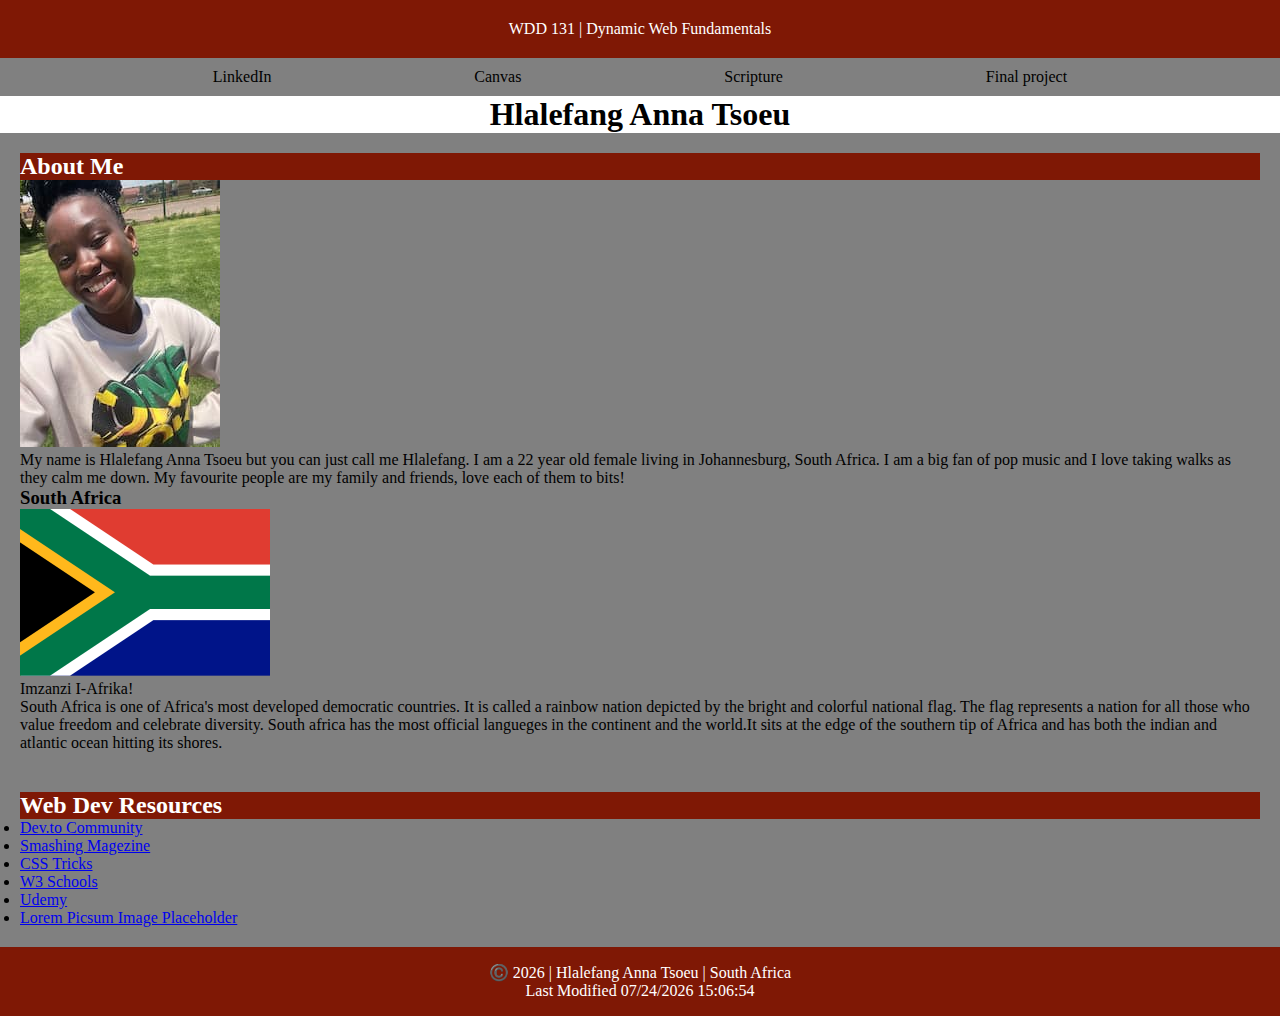
<file: index.html>
<!DOCTYPE html>
<html lang="en">
<head>
    <meta charset="UTF-8">
    <meta name="viewport" content="width=device-width, initial-scale=1.0">
    <title>WDD131 -Dynamic Web Fundamentals - Hlalefang Anna Tsoeu</title>
    <meta name="description" content="WDD131 Dynamic Web Fundamentals| Hlalefang Anna Tsoeu|homepage for the course">
    <meta name="author" content="Hlalefang Anna Tsoeu">
    <link rel="preconnect" href="https://fonts.googleapis.com">
    <link rel="preconnect" href="https://fonts.gstatic.com" crossorigin>
    <link
        href="https://fonts.googleapis.com/css2?family=Playfair+Display:ital,wght@0,400..900;1,400..900&family=Roboto:ital,wght@0,100..900;1,100..900&display=swap"
        rel="stylesheet">
    <script src="scripts/getdates.js" defer></script>
    <link rel="stylesheet" href="styles/base.css">
</head>
<body>
    <header>
        <span id="course-title">WDD 131 | Dynamic Web Fundamentals</span>
        <nav>
            <a href="https://linkedin.com">LinkedIn</a>
            <a href="https://byupw.instructure.com/.">Canvas</a>
            <a href="https://www.churchofjesuschrist.org/study/scriptures/nt/matt/6?lang=eng#note1_a">Scripture</a>
            <a href="#">Final project</a>
        </nav>
    </header>
    <main>
        <h1>Hlalefang Anna Tsoeu</h1>
        <div class="side">
            <section class="card">
                <h2>About Me</h2>
                <div class="floating">
                    <div class="wrap">
                        <img src="images/hlalefang_anna.jpg" alt="picture of Hlalefang Tsoeu">
                    </div>
                    <div class="wrap2">
                        <p>My name is Hlalefang Anna Tsoeu but you can just call me Hlalefang. I am a 22 year old female living in
                            Johannesburg, South Africa. I am a big fan of pop music and I love taking walks as they calm me down. My
                            favourite people are my family and friends, love each of them to bits!</p>
                    </div>
                </div>
                <div class="picture">
                    <h3>South Africa</h3>
                    <figure><img src="images/i_africa.webp" alt="flag of south africa">
                        <figcaption>Imzanzi I-Afrika!</figcaption>
                    </figure>
                    <p>South Africa is one of Africa's most developed democratic countries. It is called a rainbow nation depicted
                        by the
                        bright and colorful national flag. The flag represents a nation for all those who value freedom and
                        celebrate
                        diversity. South africa has the most official langueges in the continent and the world.It sits at the edge
                        of the
                        southern tip of Africa and has both the indian and atlantic ocean hitting its shores.</p>
                </div>
            </section>
            <section class="card">
                <h2>Web Dev Resources</h2>
                <nav>
                    <ul>
                        <li><a href="#">Dev.to Community</a></li>
                        <li><a href="#">Smashing Magezine</a></li>
                        <li><a href="#">CSS Tricks</a></li>
                        <li><a href="#">W3 Schools</a></li>
                        <li><a href="#">Udemy</a></li>
                        <li><a href="#">Lorem Picsum Image Placeholder</a></li>
                    </ul>
                </nav>
            </section>
        </div>
    </main>
    <footer>
        <p>©️ <span id="currentyear"></span> | Hlalefang Anna Tsoeu | South Africa</p>
        <p>Last Modified <span id="lastModified"></span></p>
    </footer>
</body>
</html>
</file>
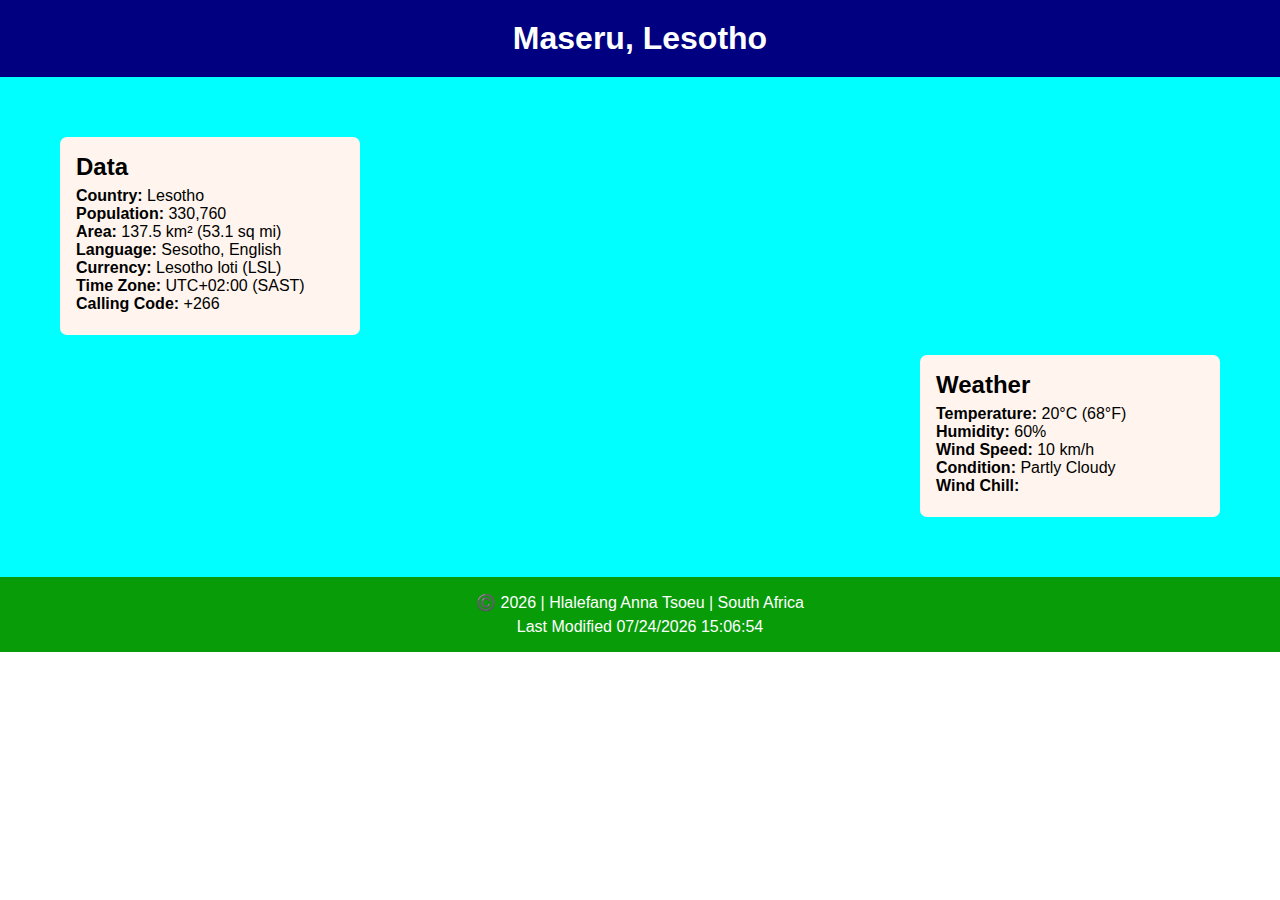
<file: place.html>
<!DOCTYPE html>
<html lang="en">
<head>
    <meta charset="UTF-8">
    <meta name="viewport" content="width=device-width, initial-scale=1.0">
    <title>My Favorite Place In The World</title>
    <meta name="author" content="Hlalefang Anna Tsoeu">
    <meta name="description" content="This is a webpage about my favorite place in the world. It is a place where I can relax and enjoy nature.">
    <link rel="stylesheet" href="styles/place.css">
    <link rel="stylesheet" href="styles/place-large.css">
    <script src="scripts/place.js" defer></script>
    <link rel="preconnect" href="https://fonts.gstatic.com" crossorigin>
    <link rel="preconnect" href="https://fonts.googleapis.com">
</head>
<body>
    <header>
        <h1>Maseru, Lesotho</h1>
    </header>
    <main>
        <div class="container">
            <img src="images/maseru-lesotho.webp" alt="cbs of Maseru">
            <section class="hero data">
                <h2>Data</h2>
                <p>
                    <strong>Country:</strong> Lesotho <br>
                    <strong>Population:</strong> 330,760<br>
                    <strong>Area:</strong> 137.5 km² (53.1 sq mi)<br>
                    <strong>Language:</strong> Sesotho, English<br>
                    <strong>Currency:</strong> Lesotho loti (LSL)<br>
                    <strong>Time Zone:</strong> UTC+02:00 (SAST)<br>
                    <strong>Calling Code:</strong> +266 <br>
                </p>
            </section>
            <section class="hero weather">
                <h2>Weather</h2>
                <img src="images/weather-icon.svg" alt="weather icon" width="80" height="80">
                <p>
                    <strong>Temperature:</strong> 20°C (68°F)<br>
                    <strong>Humidity:</strong> 60%<br>
                    <strong>Wind Speed:</strong> 10 km/h<br>
                    <strong>Condition:</strong> Partly Cloudy<br>
                    <strong>Wind Chill:</strong> <span id="windchill"></span><br>
                </p>
            </section>
        </div>
    </main>
    <footer>
        <p>©️ <span id="currentyear"></span> | Hlalefang Anna Tsoeu | South Africa</p>
        <p>Last Modified <span id="lastModified"></span></p>
    </footer>
</body>
</html>
</file>
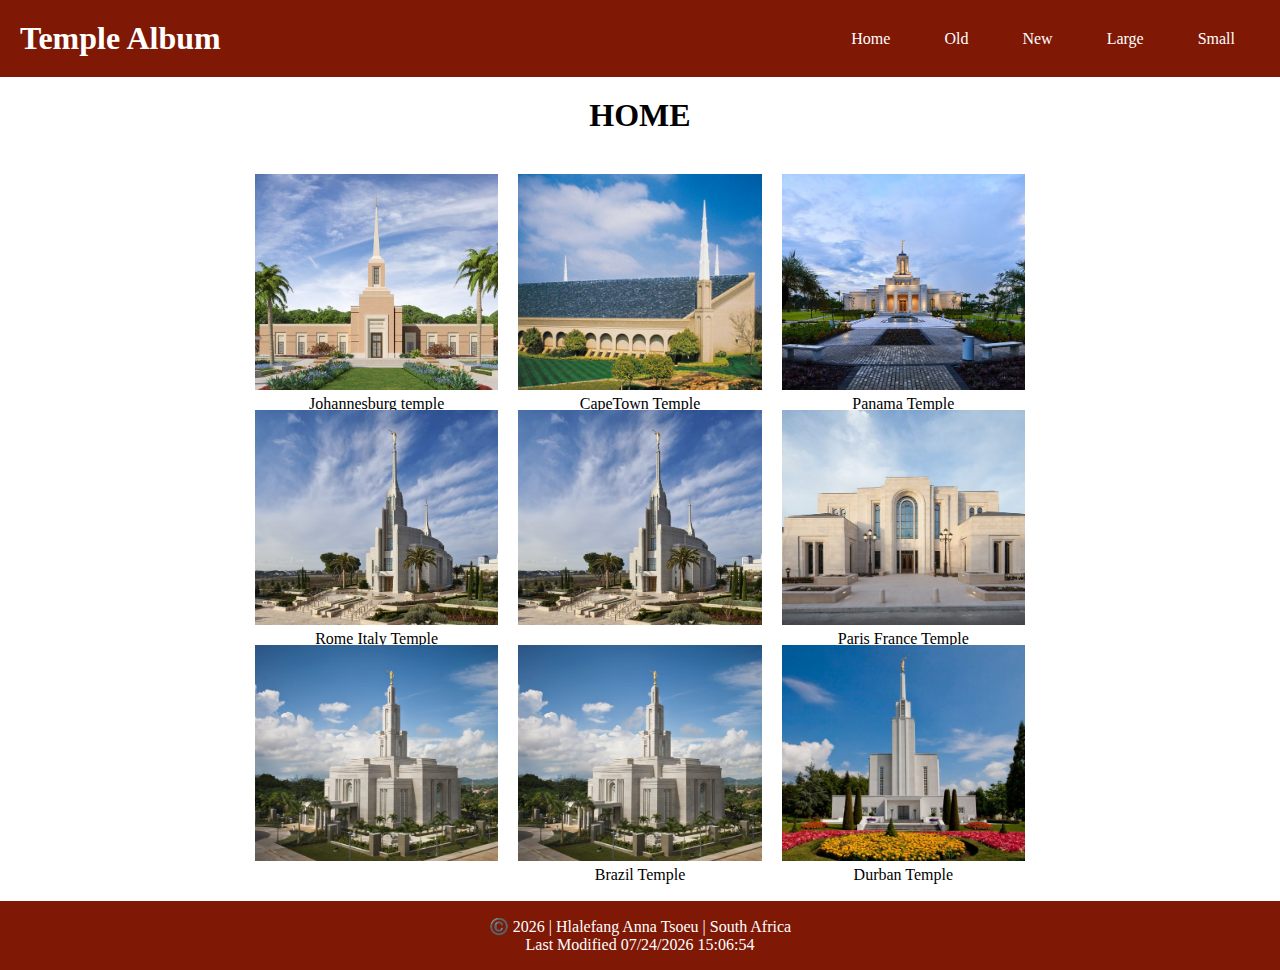
<file: temples.html>
<!DOCTYPE html>
<html lang="en">
<head>
    <meta charset="UTF-8">
    <meta name="viewport" content="width=device-width, initial-scale=1.0">
    <meta name="author" content="Hlalefang Anna Tsoeu">
    <meta name="description" content="Wdd131 week 2 activity by Hlalefang Anna Tsoeu of website layout using different screens to view">
    <link rel="stylesheet" href="styles/temples.css">
    <link rel="stylesheet" href="styles/temples-large.css">
    <script src="scripts/temples.js" defer></script>
    <title>Temples-Html</title>
    <link rel="preconnect" href="https://fonts.gstatic.com" crossorigin>
    <link
        href="https://fonts.googleapis.com/css2?family=Playfair+Display:ital,wght@0,400..900;1,400..900&family=Roboto:ital,wght@0,100..900;1,100..900&display=swap"
        rel="stylesheet">
</head>
<body>
    <header>
        <h1>Temple Album </h1>
        <button id="hamburger">&#9776;</button>
        <nav id="menu">
            <a href="#">Home</a>
            <a href="#">Old</a>
            <a href="#">New</a>
            <a href="#">Large</a>
            <a href="#">Small</a>
        </nav>
    </header>
    
    <main>
        <h1>
            HOME
        </h1>
        <div class="container">
            <figure>
                <img src="images/temple1.jpeg" alt="Placeholder">
                <figcaption>Johannesburg temple</figcaption>
            </figure>
            <figure>
                <img src="images/temple2.jpeg" alt="Placeholder">
                <figcaption>CapeTown Temple</figcaption>
            </figure>
            <figure>
                <img src="images/temple3.jpeg" alt="Placeholder">
                <figcaption>Panama Temple</figcaption>
            </figure>
            <figure>
                <img src="images/temple4.jpeg" alt="Placeholder">
                <figcaption>Rome Italy Temple</figcaption>
            </figure>
            <figure>
                <img src="images/temple5.jpeg" alt="Placeholder">
                <figcaption></figcaption>
            </figure>
            <figure>
                <img src="images/temple6.jpeg" alt="Placeholder">
                <figcaption>Paris France Temple</figcaption>
            </figure>
            <figure>
                <img src="images/temple7.jpeg" alt="Placeholder">
                <figcaption></figcaption>
            </figure>
            <figure>
                <img src="images/temple8.jpeg" alt="Placeholder">
                <figcaption>Brazil Temple</figcaption>
            </figure>
            <figure>
                <img src="images/temple9.jpeg" alt="Placeholder">
                <figcaption>Durban Temple</figcaption>
            </figure>
        </div>
    </main>

    <footer>
        <p>©️ <span id="currentyear"></span> | Hlalefang Anna Tsoeu | South Africa</p>
        <p>Last Modified <span id="lastModified"></span></p>
    </footer>
</body>
</html>
</file>
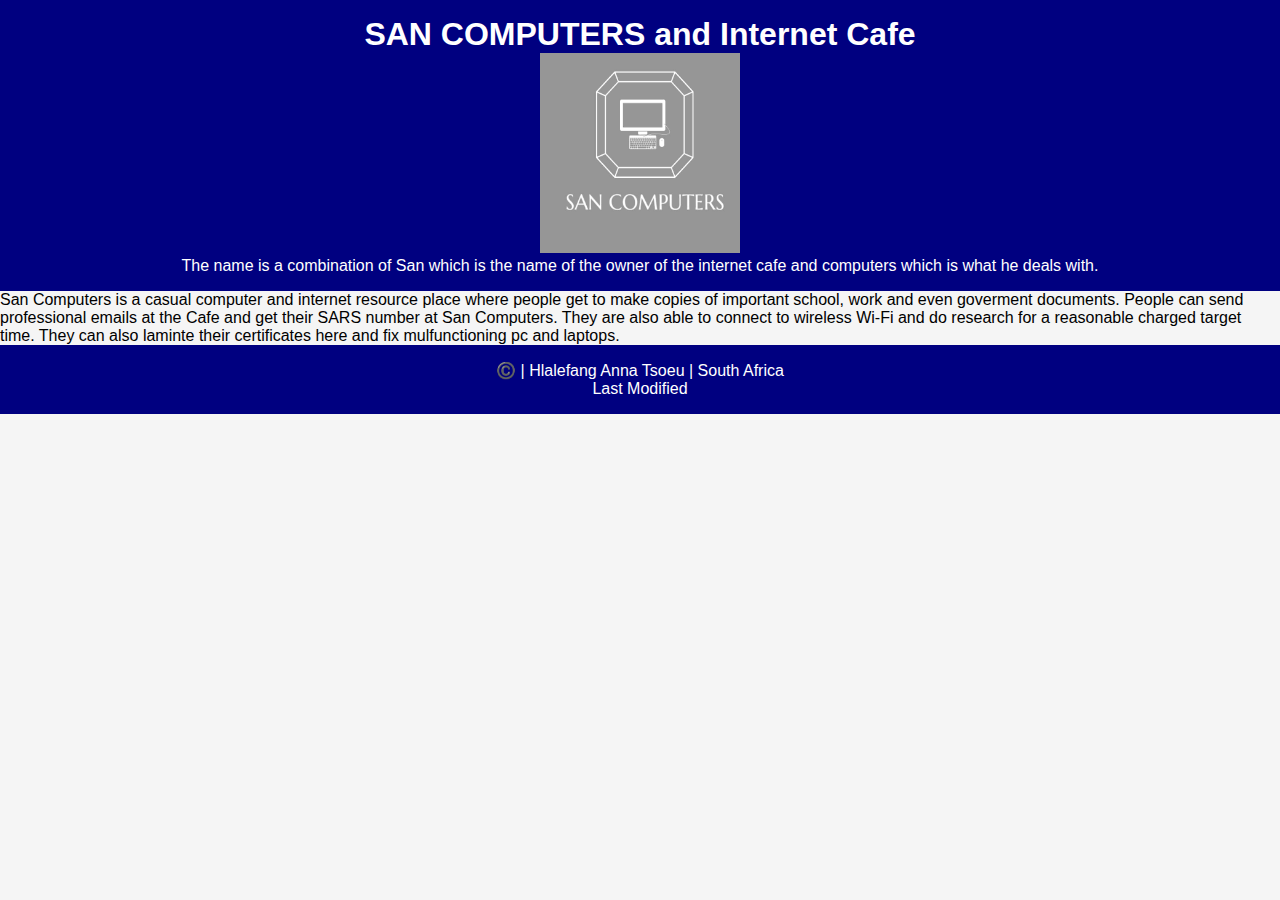
<file: project/siteplan.html>
<!DOCTYPE html>
<html lang="en">
<head>
    <meta charset="UTF-8">
    <meta name="viewport" content="width=device-width, initial-scale=1.0">
    <meta name="author" content="Hlalefang Anna Tsoeu">
    <meta name="description" content="This is a site plan for the project">
    <title>SAN COMPUTERS</title>
    <link rel="preconnect" href="https://fonts.gstatic.com" crossorigin>
    <link rel="preconnect" href="https://fonts.googleapis.com">
    <link rel="stylesheet" href="style/siteplan.css">
</head>
<body>
    <header>
        <h1>SAN COMPUTERS and Internet Cafe</h1>
        <img src="image/logo.jpg" alt="SAN COMPUTERS Logo" width="200" height="200">
        <p>The name is a combination of San which is the name of the owner of the internet cafe and computers which is what he deals with.</p>
    </header>
    <main>
        <p>San Computers is a casual computer and internet resource place where people get to make copies of important school,
            work and even goverment documents. People can send professional emails at the Cafe and get their SARS number at San
            Computers. They are also able to connect to wireless Wi-Fi and do research for a reasonable charged target time.
            They can also laminte their certificates here and fix mulfunctioning pc and laptops.</p>
    </main>
    <footer>
        <p>©️ <span id="currentyear"></span> | Hlalefang Anna Tsoeu | South Africa</p>
        <p>Last Modified <span id="lastModified"></span></p>
    </footer>
    
</body>
</html>
</file>
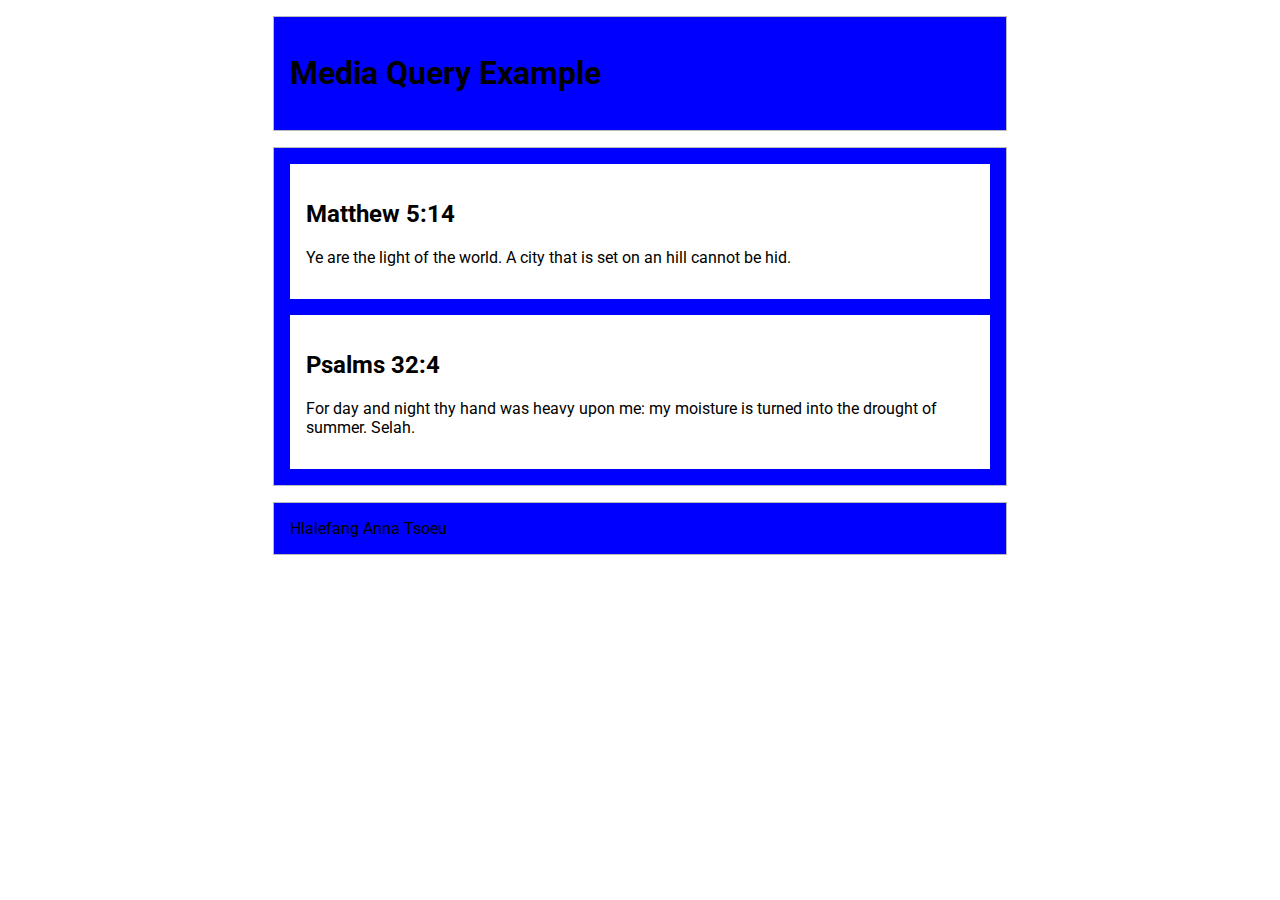
<file: week02/media-query.html>
<!DOCTYPE html>
<html lang="en">
<head>
    <meta charset="UTF-8">
    <meta name="viewport" content="width=device-width, initial-scale=1.0">
    <meta name="description" content="code to test how css styles can display the same in different devices or view points">
    <meta name="author" content="Hlalefang Anna Tsoeu">
    <title>WDD131 | Media Query Example</title>
    <link rel="preconnect" href="https://fonts.googlepis.com">
    <link rel="preconnect" href="https://fonts.gstatic.com" crossorigin>
    <link href="https://fonts.googleapis.com/css2?family=Roboto&display=swap" rel="stylesheet">
    <link rel="stylesheet" href="styles/media-query.css">
    <link rel="stylesheet" href="styles/media-query-large.css">
</head>

<body>
    <header>
        <h1>
            Media Query Example
        </h1>
    </header>

    <main>
        <section>
            <h2>Matthew 5:14</h2>
            <p>Ye are the light of the world. A city that is set on an hill cannot be hid.</p>
        </section>
        <section>
            <h2>Psalms 32:4</h2>
            <p>For day and night thy hand was heavy upon me: my moisture is turned into the drought of summer. Selah.</p>
        </section>
    </main>
    <footer>Hlalefang Anna Tsoeu</footer>
    
</body>
</html>
</file>
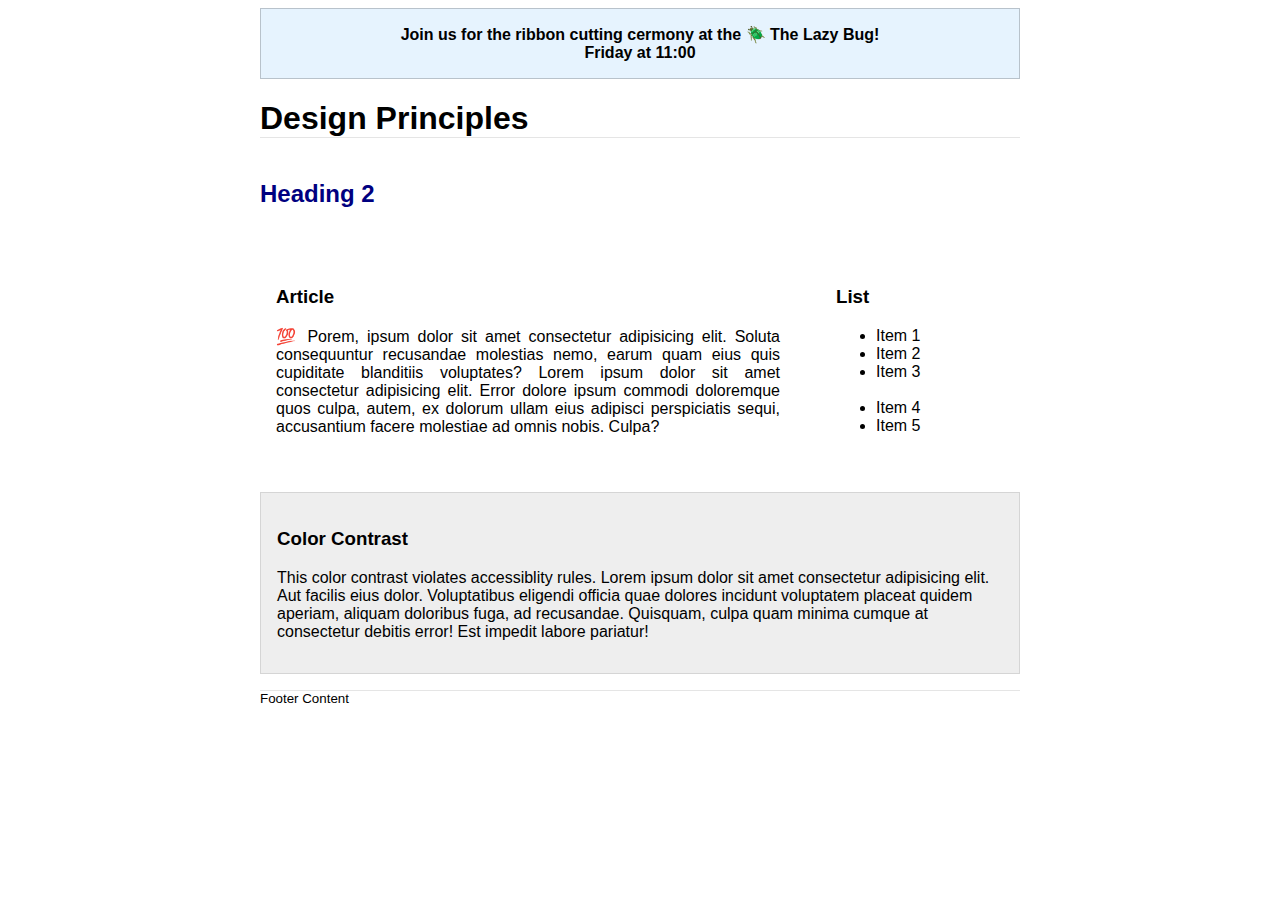
<file: week03/design.html>
<!DOCTYPE html>
<html lang="en">
<head>
    <meta charset="UTF-8">
    <meta name="viewport" content="width=device-width, initial-scale=1.0">
    <title>Document</title>
    <link rel="stylesheet" href="styles/design.css">
</head>
<body>
    <header>
	<div class="banner">Join us for the ribbon cutting cermony at the 🪲 The Lazy Bug!<br>Friday at 11:00</div>
	<h1>Design Principles</h1>
</header>
<main>
	<h2>Heading 2</h2>
	<section>
		<h3>Article</h3>
		<article>
			<p>💯 Porem, ipsum dolor sit amet consectetur adipisicing elit. Soluta consequuntur recusandae molestias nemo, earum quam eius quis cupiditate blanditiis voluptates? Lorem ipsum dolor sit amet consectetur adipisicing elit. Error dolore ipsum commodi doloremque quos culpa, autem, ex dolorum ullam eius adipisci perspiciatis sequi, accusantium facere molestiae ad omnis nobis. Culpa?</p>
		</article>
	</section>
	<section>
		<h3>List</h3>
		<ul>
			<li>Item 1</li>
			<li>Item 2</li>
			<li>Item 3<br><br></li>
			<li>Item 4</li>
			<li>Item 5</li>
		</ul>
	</section>
	<div class="callout">
		<h3>Color Contrast</h3>
		<p>This color contrast violates accessiblity rules. Lorem ipsum dolor sit amet consectetur adipisicing elit. Aut facilis eius dolor. Voluptatibus eligendi officia quae dolores incidunt voluptatem placeat quidem aperiam, aliquam doloribus fuga, ad recusandae. Quisquam, culpa quam minima cumque at consectetur debitis error! Est impedit labore pariatur!</p>
	</div>
</main>
<footer>
	Footer Content
</footer>
</body>
</html>
</file>
<file: styles/base.css>
*{ margin: 0;
    padding: 0;
    box-sizing: border-box;
    }
body {
    font-family: cursive;
    font-weight: 500;
}

header span{
    display: block;
    text-align: center;
    background-color: #7f1805;
    color: white;
    padding: 20px;
}
header nav {
    display: flex;
    justify-content: space-evenly;
    background-color: gray;
    padding: 10px;
    font-weight: 300;
}
header nav a{
    text-decoration: none;
    color: black;
}
header nav a:hover{
    color: greenyellow;
}
main{
    max-width: 1500px;
    align-items: center;
}
.layout{
    display: grid;
    grid-template-columns: 2fr 1fr;
    gap: 20px;
    padding: 20px;
}
h1{
    text-align: center;
}
h2{
    background-color: #7f1805;
    color: white;
}
.card{
    display: block;
    background-color: grey;
    padding: 20px;
    border-radius: 2px solid grey;
}
footer{
    background-color: #7f1805;
    color: white;
    text-align: center;
    padding: 16px;
}
</file>
<file: styles/place.css>
*{
    margin: 0;
    padding: 0;
    box-sizing: border-box;
}
body{
    font-family: 'Arial', sans-serif;
    background-color: rgb(255, 255, 255);
}
header{
    background-color: navy;
    color: white;
    padding: 20px;
    text-align: center;
}
p{
    margin: 6px 0;
}
.container img{
    display: block;
    width: 100%;
}
.hero{
    margin: 20px;
    padding: 1rem;
    background-color: seashell;
    border-radius: 7px;  
}
.big-view{
    display: none;
}
footer{
    background-color: rgb(9, 156, 9);
    color: white;
    padding: 10px;
    text-align: center;
}
</file>
<file: styles/place-large.css>
@media screen and (min-width: 800px){
    .container{
        position: relative;
        height: 500px;
        background-image: url("C: \Users\Hlally\Documents\DOCUMENTS FOR SCHOOL\wdd131\images\naha.webp");
        background-color: aqua;
        background-size: cover;
        background-position: center;
    }
    .container img{
        display: none;
    }
    .hero{
        position: absolute;
        width: 300px;
        background-color: seashell;
    }
    .data{
        top: 40px;
        left: 40px;
    }
    .weather{
        bottom: 40px;
        right: 40px;
    }
}
</file>
<file: styles/temples.css>
*{
    margin: 0;
    padding: 0;
    box-sizing: border-box;
}
header{
    /* display: block; */
    display: flex;
    background-color: #7f1805;
    color: white;
    padding: 1rem;
    justify-content: space-between;
    align-items: center;
}
header p{
    align-items: center;
}
#hamburger {
    background: none;
    border: none;
    font-size: 1.8rem;
    cursor: pointer;
    color: #ffff;
}

#menu {
    display: none;
    flex-direction: column;
    gap: 10px;
}

#menu a{
    font-weight: 500;
    text-decoration: none;
    color: #ffff;
}
#menu.open {
    display: flex;
    margin: auto;
    padding: 15px;
    gap: 30px;
    text-align: center;
    background-color: gray;
}
#menu a:hover {
    text-decoration: wavy;
    background-color: #7f1805;
    margin: 1rem;
    } 
h1{
    text-align: center;
}
main {
    max-width: 850px;
    align-content: center;
    padding: 20px;
    margin: 0 auto;
}
.container{
    display: grid;
    grid-template-columns: 1fr;
    gap: 20px;
    margin-top: 20px;
}
.container img{
    display: block;
    width: 100%;
    height: auto;
}
figcaption{
    text-align: center;
    font-weight: 200;
    margin-top: 5px;
}
footer {
    background-color: #7f1805;
    color: white;
    text-align: center;
    padding: 16px;
}
</file>
<file: styles/temples-large.css>
@media screen and (min-width: 1024px) {
    #hamburger {
        display: none;
    }

    header {
        display: flex;
        justify-content: space-between;
        align-items: center;
        background-color: #7f1805;
        color: #ffff;
        padding: 20px;
        font-family: Cambria, Cochin, Georgia, Times, 'Times New Roman', serif;
    }

    nav {
        display: flex;
        justify-content: space-between;
        gap: 20px;
    }

    #menu a {
        text-decoration: none;
        color: #ffff;
        font-weight: 5rem;
        padding: 25px;
    }

    #menu a:hover {
        text-decoration: wavy;
    }

    main {
        width: 100%;
        align-content: center;
    }

    main h1 {
        text-align: center;
    }

    .container {
        display: grid;
        /* grid-template-columns: repeat(auto-fit, minmax(200px, 1fr)); */
        /* grid-template-rows: repeat(auto-fit, minmax(200px, 1fr)); */
        grid-template-columns: repeat(3, 1fr);
        grid-template-rows: repeat(3, 1fr);
        gap: 20px;
        padding: 20px;
    }

    .container img {
        width: 100%;
        height: 100%;
        object-fit: cover;
        display: block;
    }
}
</file>
<file: project/style/siteplan.css>
*{
    margin: 0;
    padding: 0;
    box-sizing: border-box;
}
body{
    font-family: 'Poppins', sans-serif;
    background-color: #f5f5f5;
}
header,footer{
    background-color: navy;
    color: white;
    text-align: center;
    padding: 1em 0;
}
</file>
<file: week02/styles/media-query.css>
body{
    font-family: 'Roboto', sans-serif;
}
header,main,footer{
    max-width: 700px;
    margin: 1rem auto;
    border: 1px solid #bbb;
    padding: 1rem;
    background-color: blue;
}
main{
    display: grid;
    grid-template-columns: 1fr;
    grid-gap: 1rem;
}
section{
    padding: 1rem;
    background-color: white;
}
</file>
<file: week02/styles/media-query-large.css>
@media screen and (max-width:500px){
    header{
        background-color: black;
        color: white;
    }
    main{
        display: grid;
        grid-template-columns: 1fr 1fr;
    }
}
</file>
<file: week03/styles/design.css>
body {
	font-family: Roboto, helvetica, sans-serif;
}

header,
main,
footer {
	max-width: 760px;
	margin: 0 auto;
}

marquee {
	padding: 1rem;
	background-color: #eee;
}

h1 {
	border-bottom: 1px solid rgba(0, 0, 0, 0.1);
}
section{
    padding: 1rem;
}

main {
	display: grid;
    grid-template-columns: 1fr 200px;
    grid-gap: 1.5em;
}

h2 {
	color: navy;
	text-align: left;
    display: grid;
    grid-column: 1/3;
}

article p {
	text-align: justify;
}

.callout {
	color: #ffff;
	background-color: #702963;
    padding: 10px;
}

footer {
	margin-top: 1rem;
	border-top: 1px solid rgba(0, 0, 0, 0.1);
	font-size: smaller;
	text-align: left;
}
.banner {
	border: 1px solid rgb(0 0 0 / 0.2);
	padding: 1rem;
	background-color: rgb(230 243 254 / 1);
	font-weight: 700;
	word-break: break-word;
	text-align: center;
}

.callout {
	border: 1px solid rgb(0 0 0 / 0.1);
	color: #000;
	background-color: #eee;
	grid-column: 1/3;
	padding: 1rem;
}
</file>
